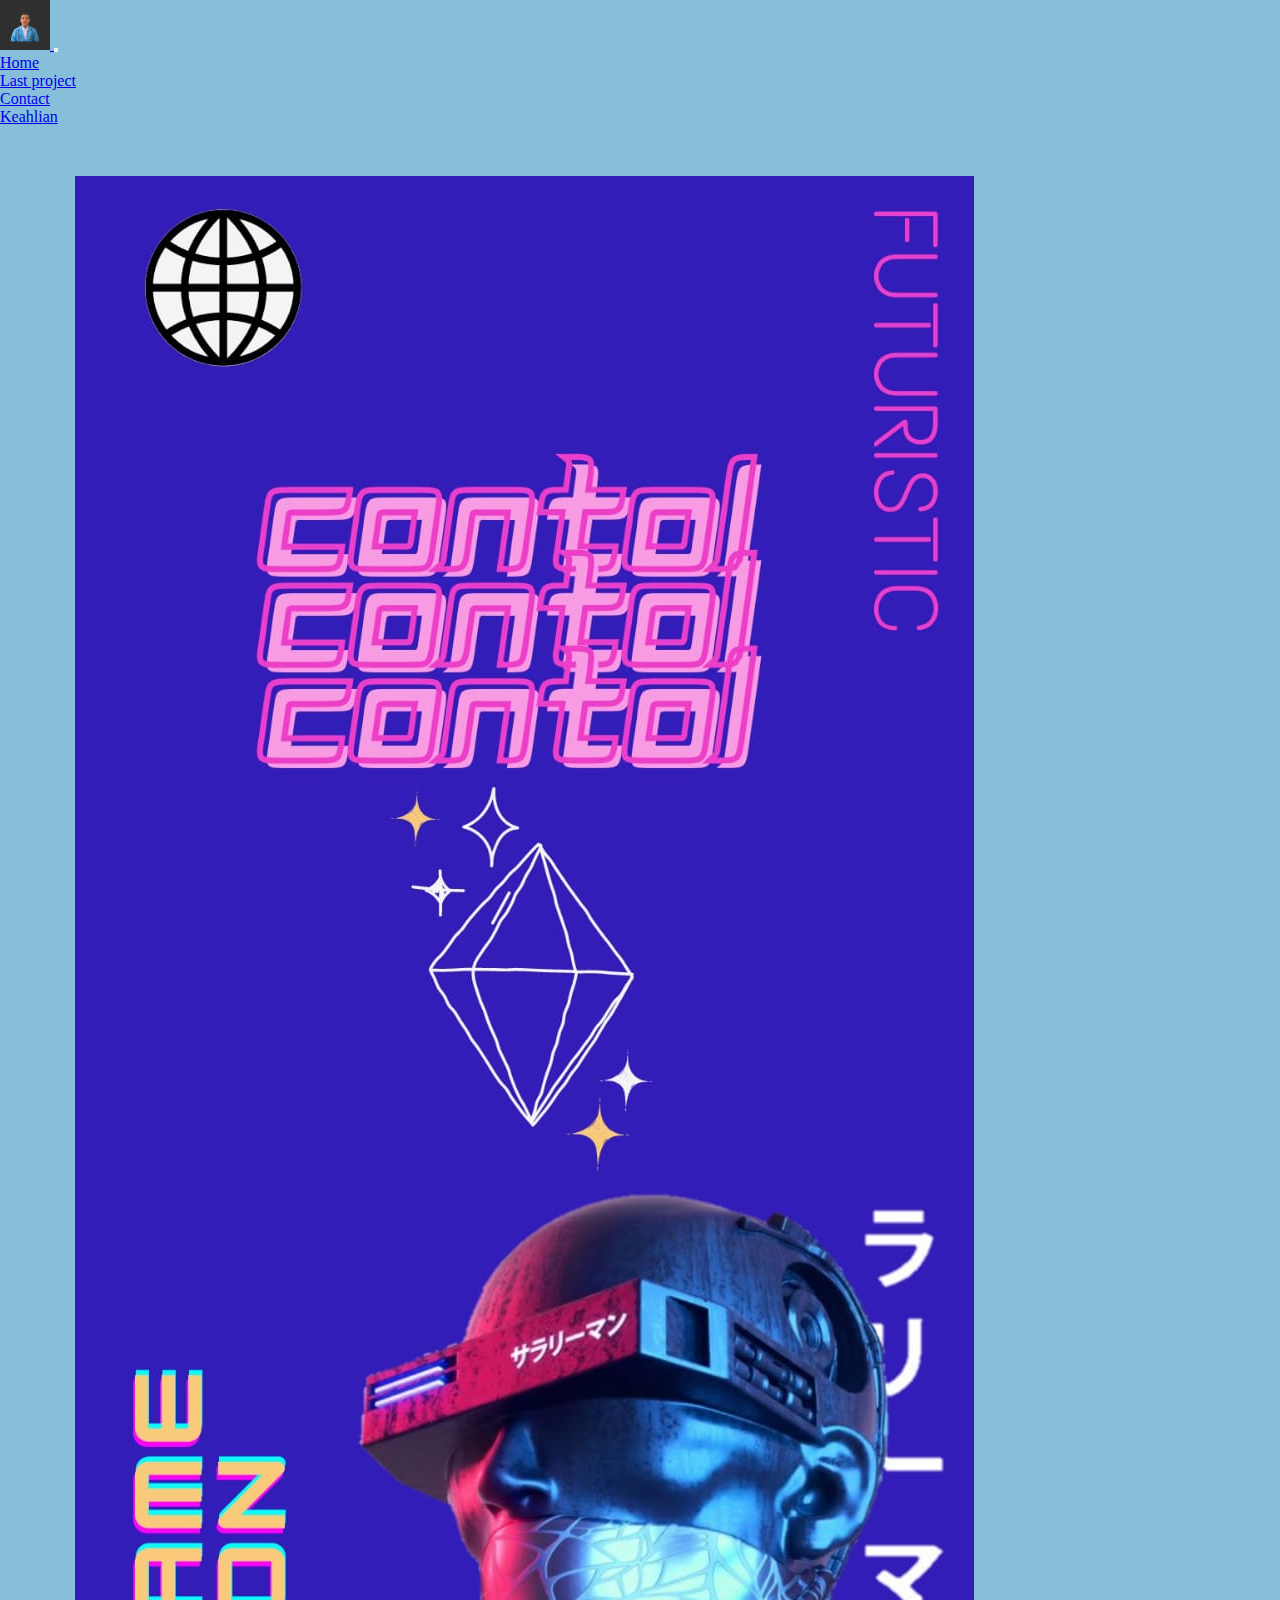
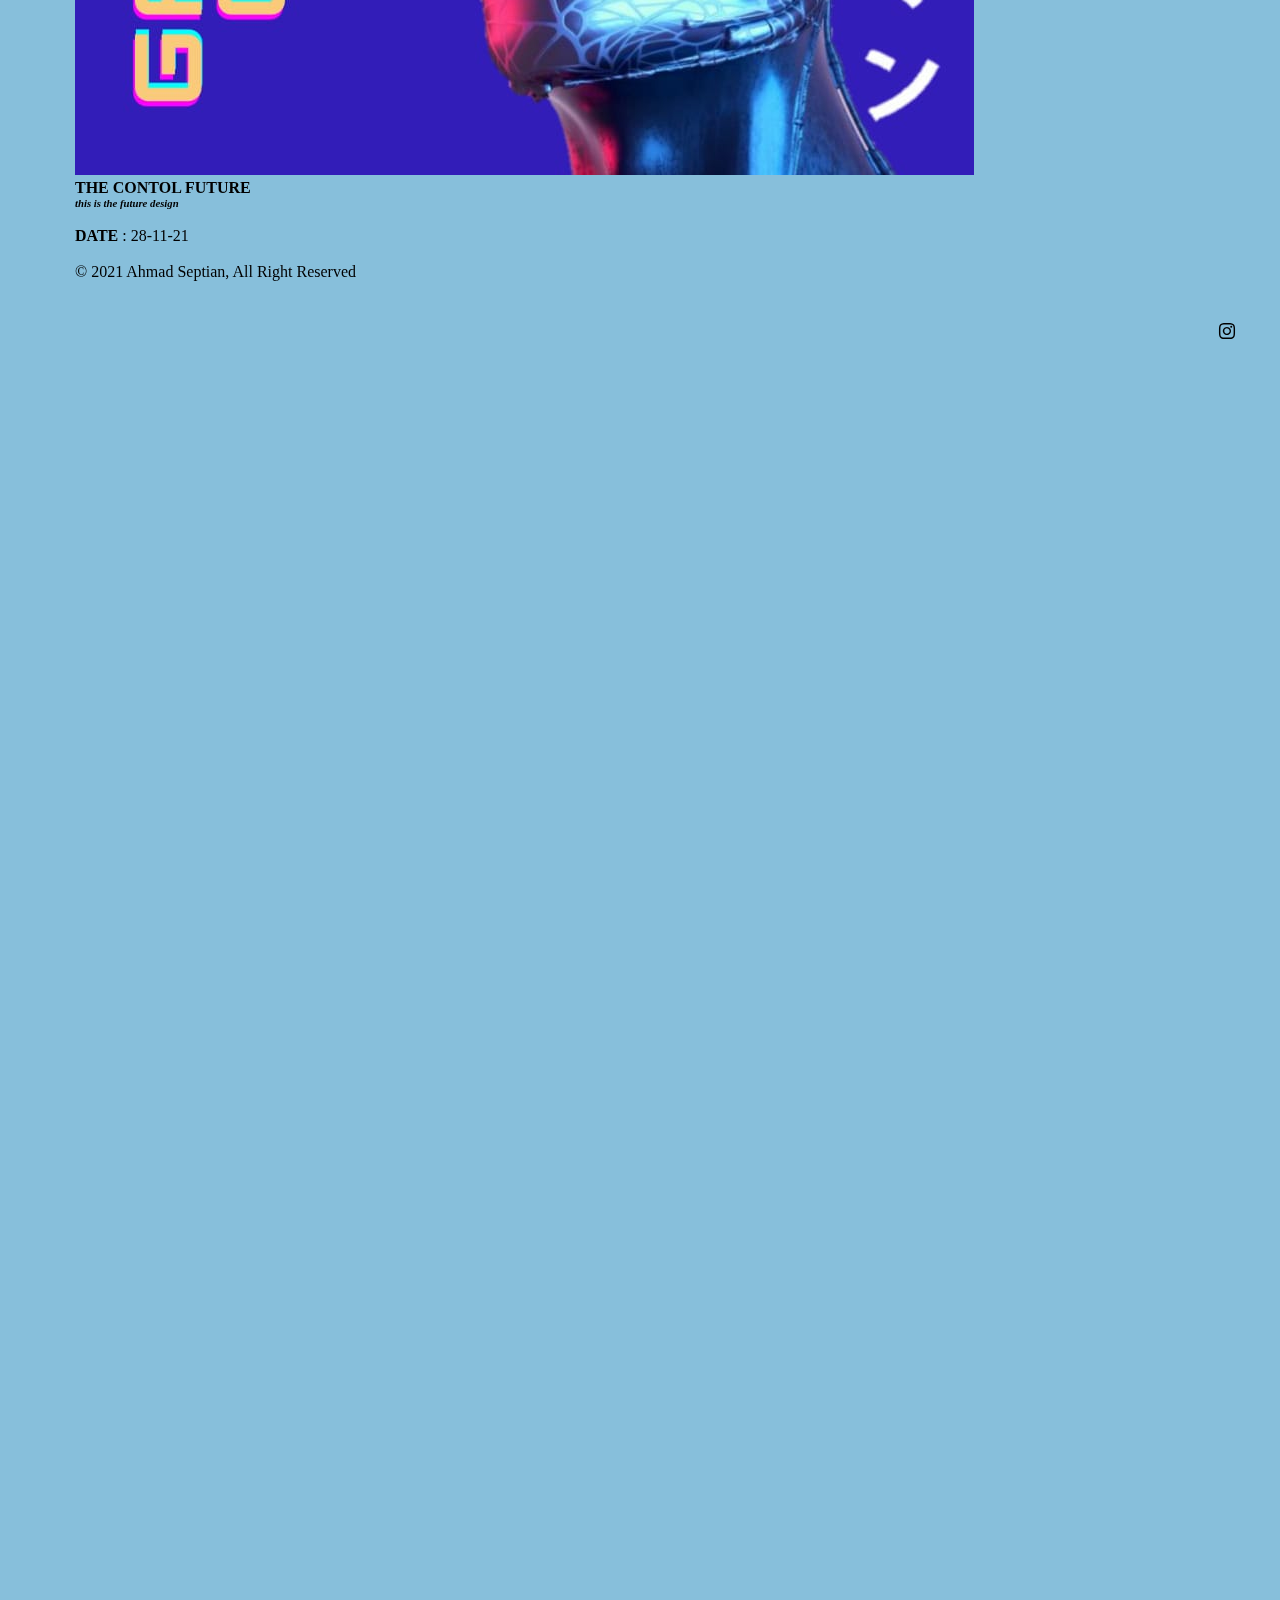
<file: last project.html>
<!DOCTYPE html>
<html lang="en">
  <head>
    <!-- Required meta tags -->
    <meta charset="utf-8" />
    <meta name="viewport" content="width=device-width, initial-scale=1" />

    <!-- Bootstrap CSS -->
    <link href="lastproject.css" rel="stylesheet" />
    <link rel="stylesheet" href="https://unpkg.com/aos@next/dist/aos.css" />
    <link rel="icon" href="PKI LOGO GOVERMENT.png" />
    <link rel="stylesheet" href="https://cdn.jsdelivr.net/npm/bootstrap-icons@1.6.1/font/bootstrap-icons.css" />
    <link href="https://cdn.jsdelivr.net/npm/bootstrap@5.0.2/dist/css/bootstrap.min.css" rel="stylesheet" integrity="sha384-EVSTQN3/azprG1Anm3QDgpJLIm9Nao0Yz1ztcQTwFspd3yD65VohhpuuCOmLASjC" crossorigin="anonymous" />

    <title>AHMAD SEPTIAN</title>
  </head>  <body style="background-color: rgb(135, 191, 219);">

    <nav class="navbar navbar-expand-lg navbar-dark bg-dark">
      <div class="container-fluid">
        <a class="navbar-brand" href="index.html">
          <img src="1jpg.jpg"  class="rounded-circle"  width="50" height="50" alt="" />
        </a>
        <button class="navbar-toggler" type="button" data-toggle="collapse" data-target="#navbarSupportedContent" aria-controls="navbarSupportedContent" aria-expanded="false" aria-label="Toggle navigation">
          <span class="navbar-toggler-icon"></span>
        </button>

        <div class="collapse navbar-collapse" id="navbarSupportedContent">
          <ul class="navbar-nav me-auto mb-2 mb-lg-0">
            <li class="nav-item">
              <a class="nav-link active" aria-current="page" href="index.html">Home</a>
            </li>
            <li class="nav-item">
              <a class="nav-link" href="last project.html">Last project</a>
            </li>
            <li class="nav-item">
              <a class="nav-link" href="contact.html">Contact</a>
            </li>
            <li class="nav-item">
              <a class="nav-link" href="keahlian.html">Keahlian</a>
            </li>
          </ul>
        
        </div>
      </div>
    </nav>

    <div class="gridimg">
      <div class="row" id="row">
        <div class="col-sm-4 septian" id="col" data-aos="fade-up" data-aos-duration="1500">
          <div class="card" style="width: 18rem">
            <img src="contol.jpg" class="card-img-top" alt="..." />
            <div class="card-body">
              <p class="card-text">
                <b>THE CONTOL FUTURE <i data-bs-toggle="tooltip" data-bs-placement="top" title="Ketua Dewan Partai"></i></b> <br />
                <h6><i>this is the future design</i></h6><br />
                <b>DATE</b> : 28-11-21<br />
                <br>© 2021 Ahmad Septian, All Right Reserved
              </p>
            </div>
            <div class="socialmedia">
              <ul>
                <li><a href="https://www.instagram.com/asheeppp/" target="_blank"><i class="bi bi-instagram"></i></a></li>
              </ul>
            </div>
          </div>
        </div>

        <div class="col-sm-4 septian" id="col" data-aos="fade-up" data-aos-duration="1500">
          <div class="card" style="width: 18rem">
            <img src="contolodon.jpg" class="card-img-top" alt="..." />
            <div class="card-body">
              <p class="card-text">
                <b>THE CONTOLODON FUTURE <i data-bs-toggle="tooltip" data-bs-placement="top" title="Ketua Dewan Partai"></i></b> <br />
                <h6><i>this is the future design</i></h6><br />
                <b>DATE</b> : 28-11-21<br />
                <ul>
                  <li><a href="https://rarible.com/token/0xF6793dA657495ffeFF9Ee6350824910Abc21356C:107368275049165526637076798790994603833106108070453905623923282860913299816450?tab=details" target="_blank"><i>NFT</i></a></li>
                </ul>
                <br>© 2021 Ahmad Septian, All Right Reserved
              </p>
            </div>
            <div class="socialmedia">
              <ul>
                <li><a href="https://www.instagram.com/asheeppp/" target="_blank"><i class="bi bi-instagram"></i></a></li>
              </ul>
            </div>
          </div>
        </div>

        <div class="col-sm-4 septian" id="col" data-aos="fade-up" data-aos-duration="1500">
          <div class="card" style="width: 18rem">
            <img src="poster.jpg" class="card-img-top" alt="..." />
            <div class="card-body">
              <p class="card-text">
                <b>THE POSTER FUTURE <i data-bs-toggle="tooltip" data-bs-placement="top" title="Ketua Dewan Partai"></i></b> <br />
                <h6><i>this is a poster design</i></h6><br />
                <b>DATE</b> : 28-11-21<br />
                <ul>
                  <li><a href="https://rarible.com/token/0xF6793dA657495ffeFF9Ee6350824910Abc21356C:107368275049165526637076798790994603833106108070453905623923282860913299816449?tab=details" target="_blank"><i>NFT</i></a></li>
                </ul>
                <br>© 2021 Ahmad Septian, All Right Reserved
              </p>
            </div>
            <div class="socialmedia">
              <ul>
                <li><a href="https://www.instagram.com/asheeppp/" target="_blank"><i class="bi bi-instagram"></i></a></li>
              </ul>
            </div>
          </div>
        </div>

        <div class="col-sm-4 septian" id="col" data-aos="fade-up" data-aos-duration="1500">
          <div class="card" style="width: 18rem">
            <img src="pki.jpg" class="card-img-top" alt="..." />
            <div class="card-body">
              <p class="card-text">
                <b>PKI WEBSITE <i data-bs-toggle="tooltip" data-bs-placement="top" title="Ketua Dewan Partai"></i></b> <br />
                <h6><i>this is a my last website project</i></h6><br />
                <b>DATE</b> : 8-11-21<br />
                <ul>
                  <li><a href="https://partai-kentang-indonesia.github.io/pki/" target="_blank"><i>partai-kentang-indonesia</i></a></li>
                </ul>
                <br>© 2021 Partai Kentang Indonesia, All Right Reserved | This website is Made With ❤️ by PKI Groups
              </p>
            </div>
            <div class="socialmedia">
              <ul>
                <li><a href="https://www.instagram.com/asheeppp/" target="_blank"><i class="bi bi-instagram"></i></a></li>
              </ul>
            </div>
          </div>
        </div>

        <div class="col-sm-4 septian" id="col" data-aos="fade-up" data-aos-duration="1500">
          <div class="card" style="width: 18rem">
            <img src="webdesign.jpg" class="card-img-top" alt="..." />
            <div class="card-body">
              <p class="card-text">
                <b>WEBSITE DESIGN <i data-bs-toggle="tooltip" data-bs-placement="top" title="Ketua Dewan Partai"></i></b> <br />
                <h6><i>this is a my website design</i></h6><br />
                <b>DATE</b> : 9-12-21<br />
                <br>© 2021 Ahmad Septian, All Right Reserved | This website is Made With Ahmad Septian
              </p>
            </div>
            <div class="socialmedia">
              <ul>
                <li><a href="https://www.instagram.com/asheeppp/" target="_blank"><i class="bi bi-instagram"></i></a></li>
              </ul>
            </div>
          </div>
        </div>

      </div>
    </div>
    <div data-aos="fade-right" data-aos-duration="1500">
      <footer>
        <h1>© 2021 Ahmad Septian, All Right Reserved | This website is Made With Ahmad Septian</h1>
      </footer>
    </div>
    <!-- Optional JavaScript -->
    <!-- jQuery first, then Popper.js, then Bootstrap JS -->
    <script src="https://unpkg.com/aos@next/dist/aos.js"></script>
    <script src="https://code.jquery.com/jquery-3.4.1.slim.min.js" integrity="sha384-J6qa4849blE2+poT4WnyKhv5vZF5SrPo0iEjwBvKU7imGFAV0wwj1yYfoRSJoZ+n" crossorigin="anonymous"></script>
    <script src="https://cdn.jsdelivr.net/npm/popper.js@1.16.0/dist/umd/popper.min.js" integrity="sha384-Q6E9RHvbIyZFJoft+2mJbHaEWldlvI9IOYy5n3zV9zzTtmI3UksdQRVvoxMfooAo" crossorigin="anonymous"></script>
    <script src="https://stackpath.bootstrapcdn.com/bootstrap/4.4.1/js/bootstrap.min.js" integrity="sha384-wfSDF2E50Y2D1uUdj0O3uMBJnjuUD4Ih7YwaYd1iqfktj0Uod8GCExl3Og8ifwB6" crossorigin="anonymous"></script>
    <script>
      AOS.init();
    </script>
  </body>
</html>
</file>
<file: lastproject.css>
html {
    scroll-behavior: smooth;
  }
  
  * {
    margin: 0;
    padding: 0;
    box-sizing: border-box;
  }
  body {
    min-height: 360vh;
    overflow-x: hidden;
  }
  
  .gridimg {
    position: relative;
    top: 50px;
    left: 75px;
  }
  #ica {
    position: relative;
    top: 50px;
  }
  .septian .socialmedia ul {
    position: absolute;
    bottom: -6.5%;
    left: 90%;
    padding: 0;
    margin: 0;
    transform: translate(-50%, -50%);
    display: flex;
  }
  .septian .socialmedia ul li {
    list-style: none;
    margin: 0 15px;
    color: #000000;
  }
  .septian .socialmedia ul li .bi {
    line-height: 60px;
    transition: 0.6s;
    transform: translate(-50%, -50%);
    color: #000000;
  }
  
  .manda .socialmedia ul {
    position: absolute;
    bottom: -6.5%;
    left: 90%;
    padding: 0;
    margin: 0;
    transform: translate(-50%, -50%);
    display: flex;
  }
  .manda .socialmedia ul li {
    list-style: none;
    margin: 0 15px;
    color: #000000;
  }
  .manda .socialmedia ul li .bi {
    line-height: 60px;
    transition: 0.6s;
    transform: translate(-50%, -50%);
    color: #000000;
  }
  .ica .socialmedia ul {
    position: absolute;
    bottom: -6.5%;
    left: 90%;
    padding: 0;
    margin: 0;
    transform: translate(-50%, -50%);
    display: flex;
  }
  .ica .socialmedia ul li {
    list-style: none;
    margin: 0 15px;
    color: #000000;
  }
  .ica .socialmedia ul li .bi {
    line-height: 60px;
    transition: 0.6s;
    transform: translate(-50%, -50%);
    color: #000000;
  }
  .jeremi .socialmedia ul {
    position: absolute;
    bottom: -6.5%;
    left: 90%;
    padding: 0;
    margin: 0;
    transform: translate(-50%, -50%);
    display: flex;
  }
  .jeremi .socialmedia ul li {
    list-style: none;
    margin: 0 15px;
    color: #000000;
  }
  .jeremi .socialmedia ul li .bi {
    line-height: 60px;
    transition: 0.6s;
    transform: translate(-50%, -50%);
    color: #000000;
  }
  .adit .socialmedia ul {
    position: absolute;
    bottom: -6.5%;
    left: 90%;
    padding: 0;
    margin: 0;
    transform: translate(-50%, -50%);
    display: flex;
  }
  .adit .socialmedia ul li {
    list-style: none;
    margin: 0 15px;
    color: #000000;
  }
  .adit .socialmedia ul li .bi {
    line-height: 60px;
    transition: 0.6s;
    transform: translate(-50%, -50%);
    color: #000000;
  }
  .lexi .socialmedia ul {
    position: absolute;
    bottom: -6.5%;
    left: 90%;
    padding: 0;
    margin: 0;
    transform: translate(-50%, -50%);
    display: flex;
  }
  .lexi .socialmedia ul li {
    list-style: none;
    margin: 0 15px;
    color: #000000;
  }
  .lexi .socialmedia ul li .bi {
    line-height: 60px;
    transition: 0.6s;
    transform: translate(-50%, -50%);
    color: #000000;
  }
  .amel .socialmedia ul {
    position: absolute;
    bottom: -6.5%;
    left: 90%;
    padding: 0;
    margin: 0;
    transform: translate(-50%, -50%);
    display: flex;
  }
  .amel .socialmedia ul li {
    list-style: none;
    margin: 0 15px;
    color: #000000;
  }
  .amel .socialmedia ul li .bi {
    line-height: 60px;
    transition: 0.6s;
    transform: translate(-50%, -50%);
    color: #000000;
  }
  .ical .socialmedia ul {
    position: absolute;
    bottom: -6.5%;
    left: 90%;
    padding: 0;
    margin: 0;
    transform: translate(-50%, -50%);
    display: flex;
  }
  .ical .socialmedia ul li {
    list-style: none;
    margin: 0 15px;
    color: #000000;
  }
  .ical .socialmedia ul li .bi {
    line-height: 60px;
    transition: 0.6s;
    transform: translate(-50%, -50%);
    color: #000000;
  }
  .gua .socialmedia ul {
    position: absolute;
    bottom: -6.5%;
    left: 90%;
    padding: 0;
    margin: 0;
    transform: translate(-50%, -50%);
    display: flex;
  }
  .gua .socialmedia ul li {
    list-style: none;
    margin: 0 15px;
    color: #000000;
  }
  .gua .socialmedia ul li .bi {
    line-height: 60px;
    transition: 0.6s;
    transform: translate(-50%, -50%);
    color: #000000;
  }
  footer {
    position: relative;
    top: 250px;
    left: 50px;
    color: #808080;
  }
  footer h1 {
    font-size: 12px;
  }
  @media screen and (max-width: 375px) {
    .gridimg {
      left: 30px;
    }
    body {
      min-height: 880vh;
    }
    footer {
      left: 0px;
    }
  }
</file>
